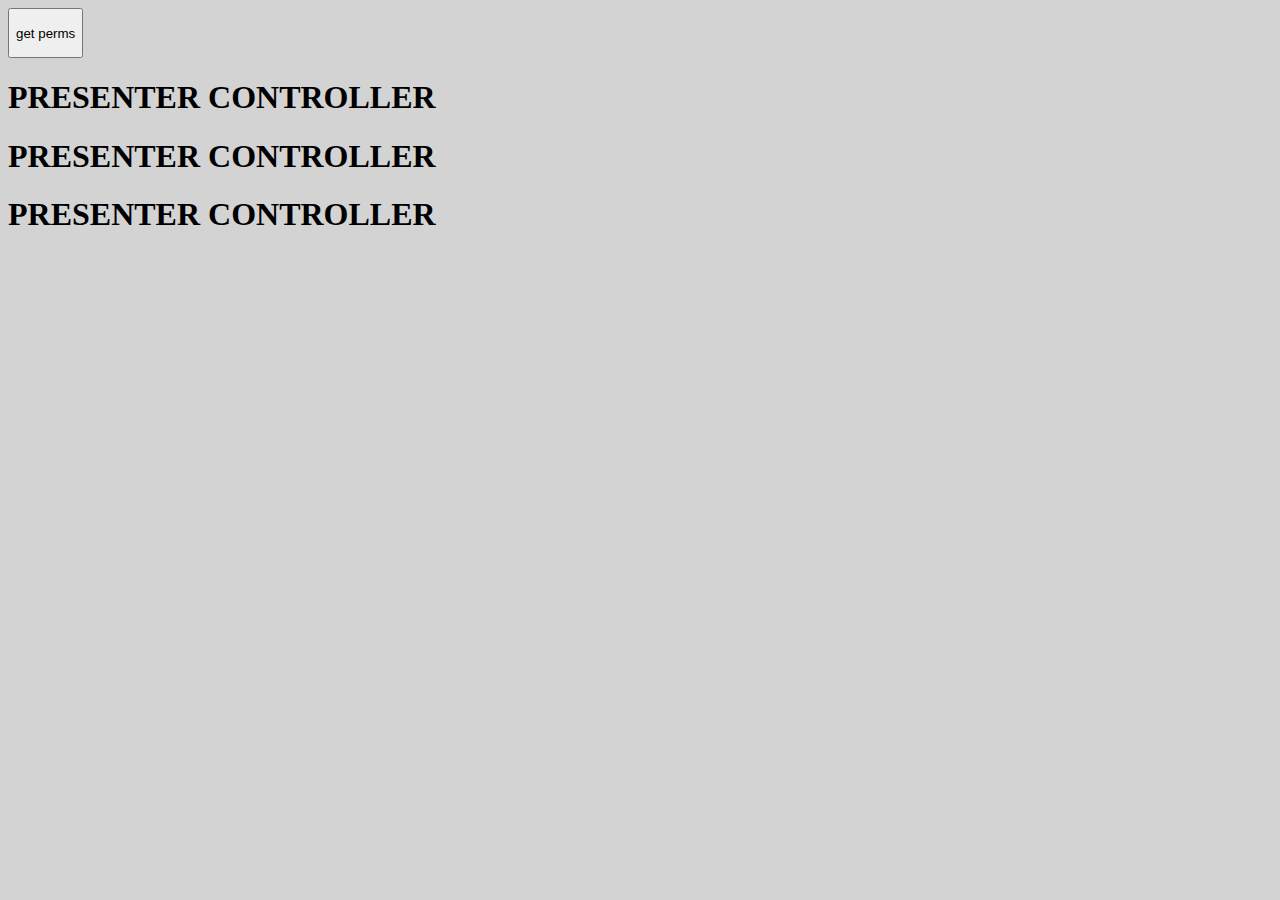
<file: gyto.html>
<html>
    <head>
        <meta charset="UTF-8">
        <title>gyro demo</title>

        <style>
            .indicatorDot{
                width: 30px;
                height: 30px;
                background-color: coral;
                border-radius: 50%;
                position: fixed;
            }
        </style>

        <script></script>
    </head>
    <body style="background-color: lightgrey;">
        <button id="accelPermsButton" style="height:50px;" onclick="getAccel()">
            get perms
        </button>
        <div calss="indicatorDot" style="left:30%; top:30%;">
        </div>
            <h1 id="alpha"> PRESENTER CONTROLLER </h1>
            <h1 id="beta"> PRESENTER CONTROLLER </h1> 
            <h1 id="gamma"> PRESENTER CONTROLLER </h1>     
        <div>

        </div>
        <script>
            function getAccel(){
                DeviceMotionEvent.requestPermission().then(response => {
                    if (response == 'granted') {
                        console.log("accelerometer permission granted");
                        window.addEventListener("deviceorientation", handleOrientation);
                    }
                });
            }

            function handleOrientation(event) {
                const alpha = event.alpha,
                    beta = event.beta,
                    gamma = event.gamma;

                if (!beta) {
                    addMouseEvent()
                }

                document.getElementById("alpha").innerText = "a : " + alpha;
                document.getElementById("beta").innerText = "b : " + beta;
                document.getElementById("gamma").innerText = "c : " + gamma;
            }   
        </script>
    </body>
</html>
</file>
